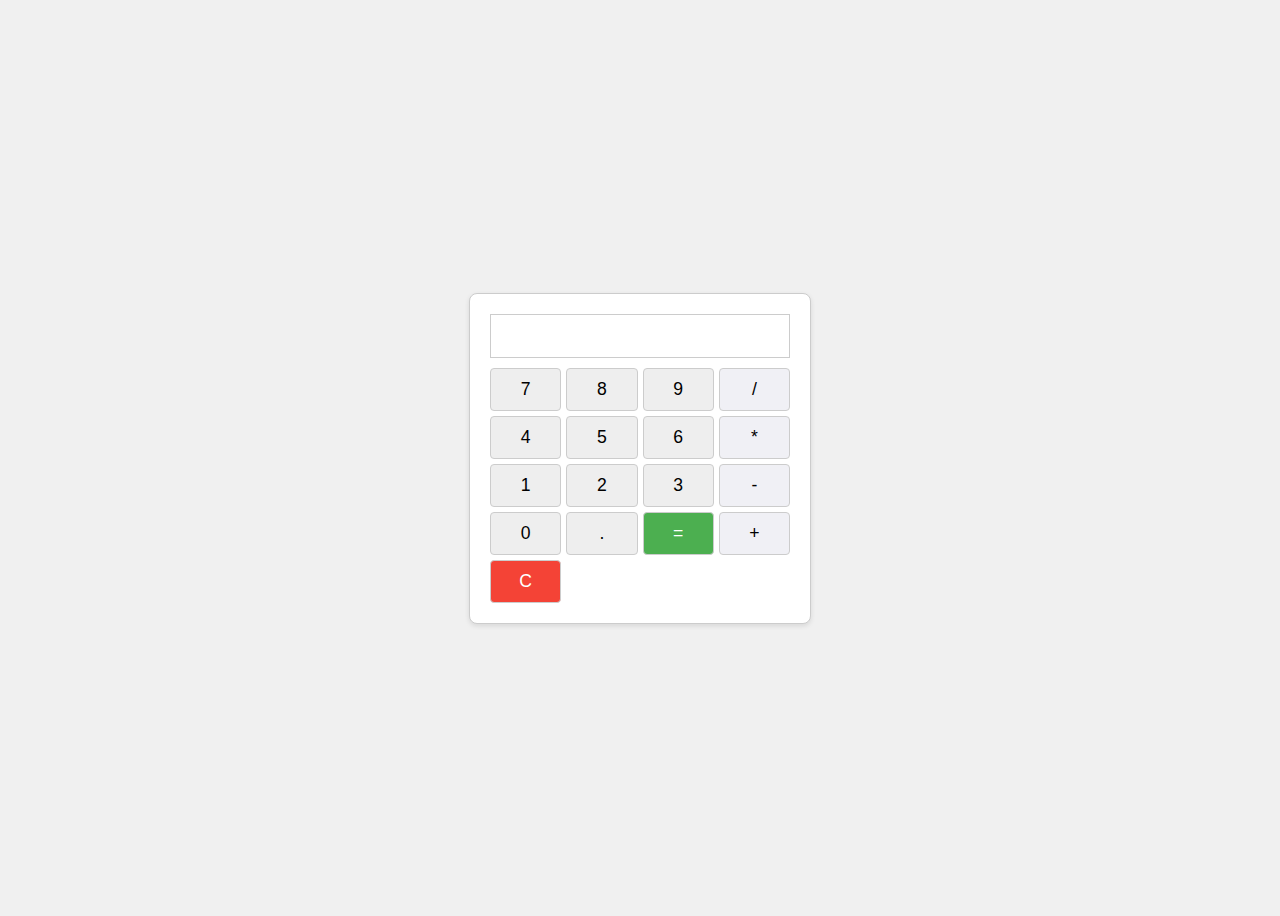
<file: index.html>
<!DOCTYPE html>
<html lang="en">
  <head>
    <meta charset="UTF-8" />
    <meta name="viewport" content="width=device-width, initial-scale=1.0" />
    <title>Calculator</title>
    <link rel="stylesheet" href="style.css  " />
  </head>
  <body>
    <div class="calculator">
      <input type="text" id="display" />

      <div class="buttons">
        <button onclick="appendToDisplay('7')">7</button>
        <button onclick="appendToDisplay('8')">8</button>
        <button onclick="appendToDisplay('9')">9</button>
        <button class="operator" onclick="appendToDisplay('/')">/</button>
        <button onclick="appendToDisplay('4')">4</button>
        <button onclick="appendToDisplay('5')">5</button>
        <button onclick="appendToDisplay('6')">6</button>
        <button class="operator" onclick="appendToDisplay('*')">*</button>
        <button onclick="appendToDisplay('1')">1</button>
        <button onclick="appendToDisplay('2')">2</button>
        <button onclick="appendToDisplay('3')">3</button>
        <button class="operator" onclick="appendToDisplay('-')">-</button>
        <button onclick="appendToDisplay('0')">0</button>
        <button onclick="appendToDisplay('.')">.</button>
        <button class="equal" onclick="calculate()">=</button>
        <button class="operator" onclick="appendToDisplay('+')">+</button>
        <button class="clear" onclick="clearDisplay()">C</button>
      </div>
    </div>

    <script>
      function appendToDisplay(value) {
        document.getElementById("display").value += value;
      }

      function clearDisplay() {
        document.getElementById("display").value = "";
      }

      function calculate() {
        try {
          document.getElementById("display").value = eval(
            document.getElementById("display").value
          );
        } catch (error) {
          document.getElementById("display").value = "Error";
        }
      }
    </script>
  </body>
</html>
</file>
<file: style.css>
body {
  font-family: sans-serif;
  display: flex;
  justify-content: center;
  align-items: center;
  min-height: 100vh;
  background-color: #f0f0f0;
}

.calculator {
  border: 1px solid #ccc;
  border-radius: 8px;
  padding: 20px;
  background-color: #fff;
  box-shadow: 0 2px 5px rgba(0, 0, 0, 0.1);
  width: 300px; /* Adjust as needed */
}

#display {
  width: 100%;
  margin-bottom: 10px;
  padding: 10px;
  font-size: 1.2em;
  border: 1px solid #ccc;
  text-align: right;
  box-sizing: border-box;
}

.buttons {
  display: grid;
  grid-template-columns: repeat(4, 1fr); /* 4 Columns */
  grid-gap: 5px;
}

button {
  padding: 10px;
  font-size: 1.1em;
  border: 1px solid #ccc;
  border-radius: 4px;
  cursor: pointer;
  background-color: #eee;
  transition: background-color 0.2s; /* Smooth hover effect */
}

button:hover {
  background-color: #ddd;
}

.operator {
  background-color: #f0f0f5; /* Slightly different color for operators */
}
.equal {
  background-color: #4caf50; /* Green for equals */
  color: white;
}
.clear {
  background-color: #f44336; /* Red for clear */
  color: white;
}
</file>
